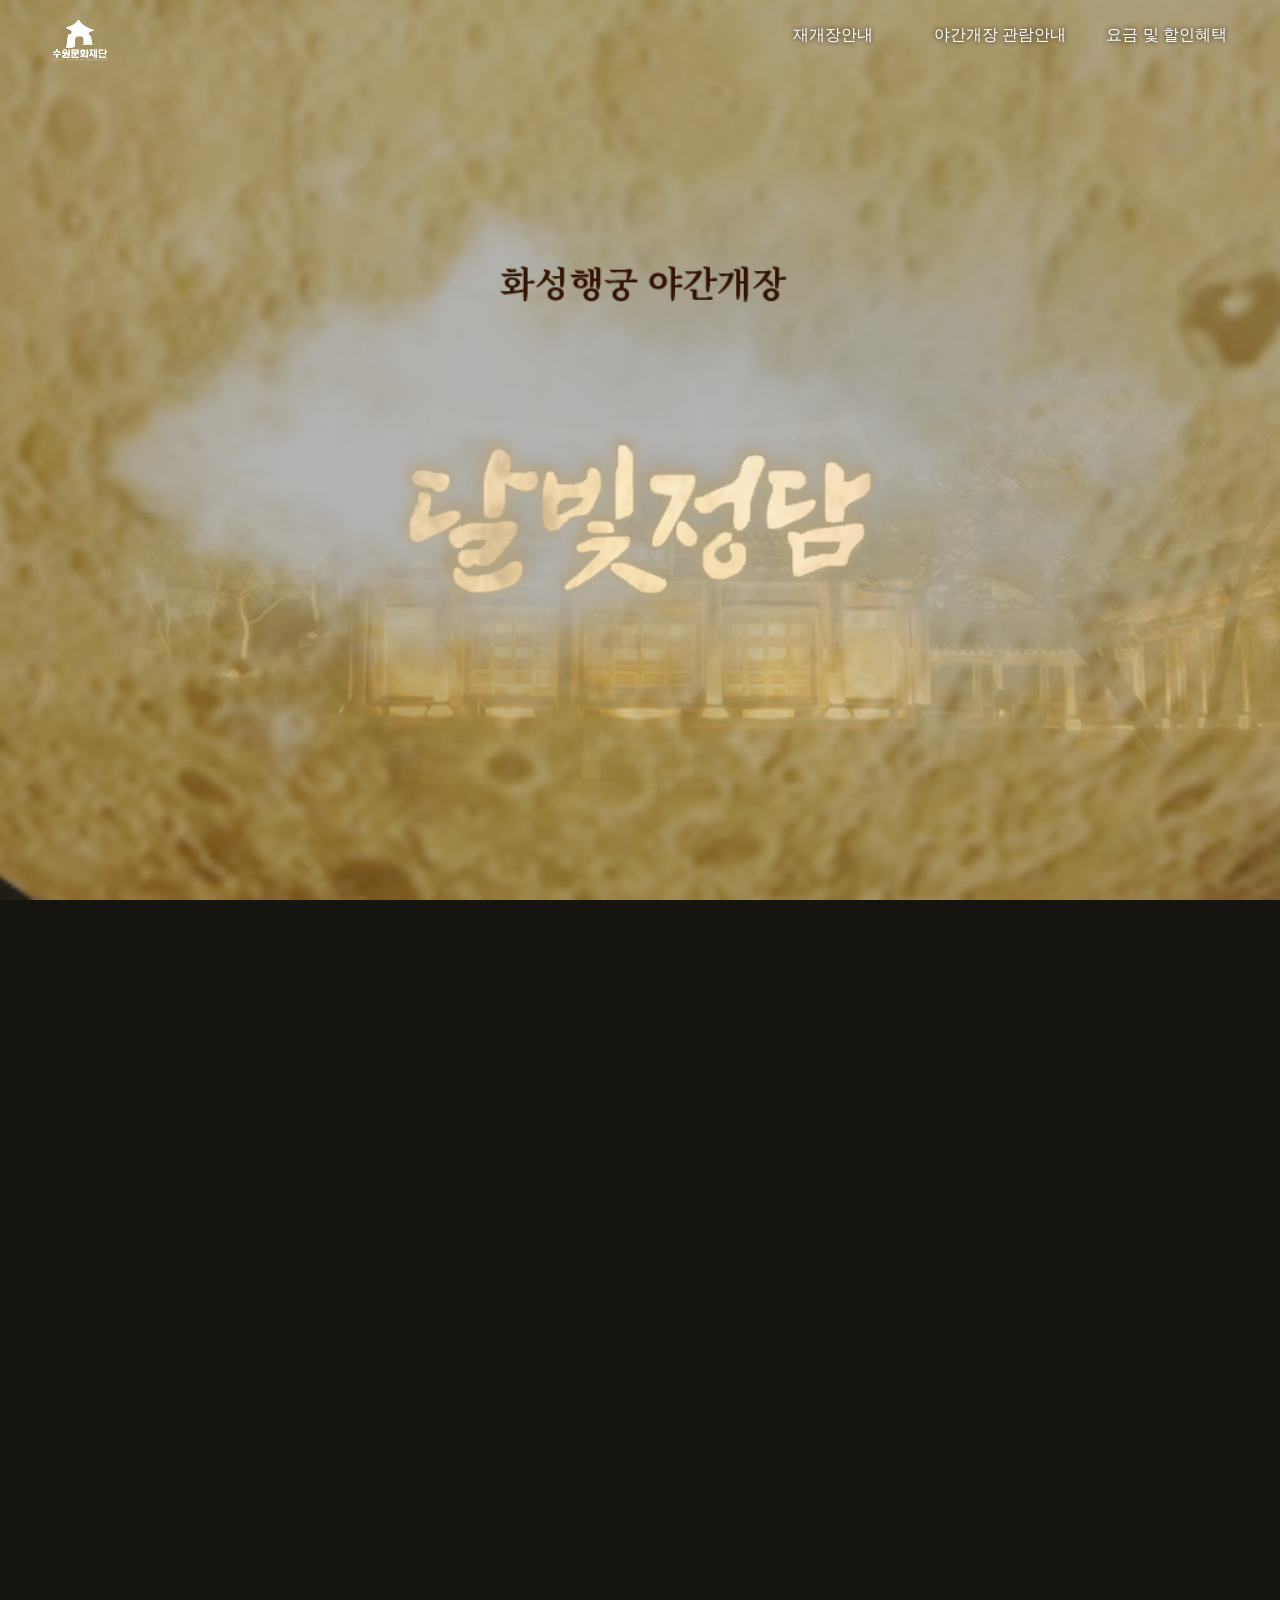
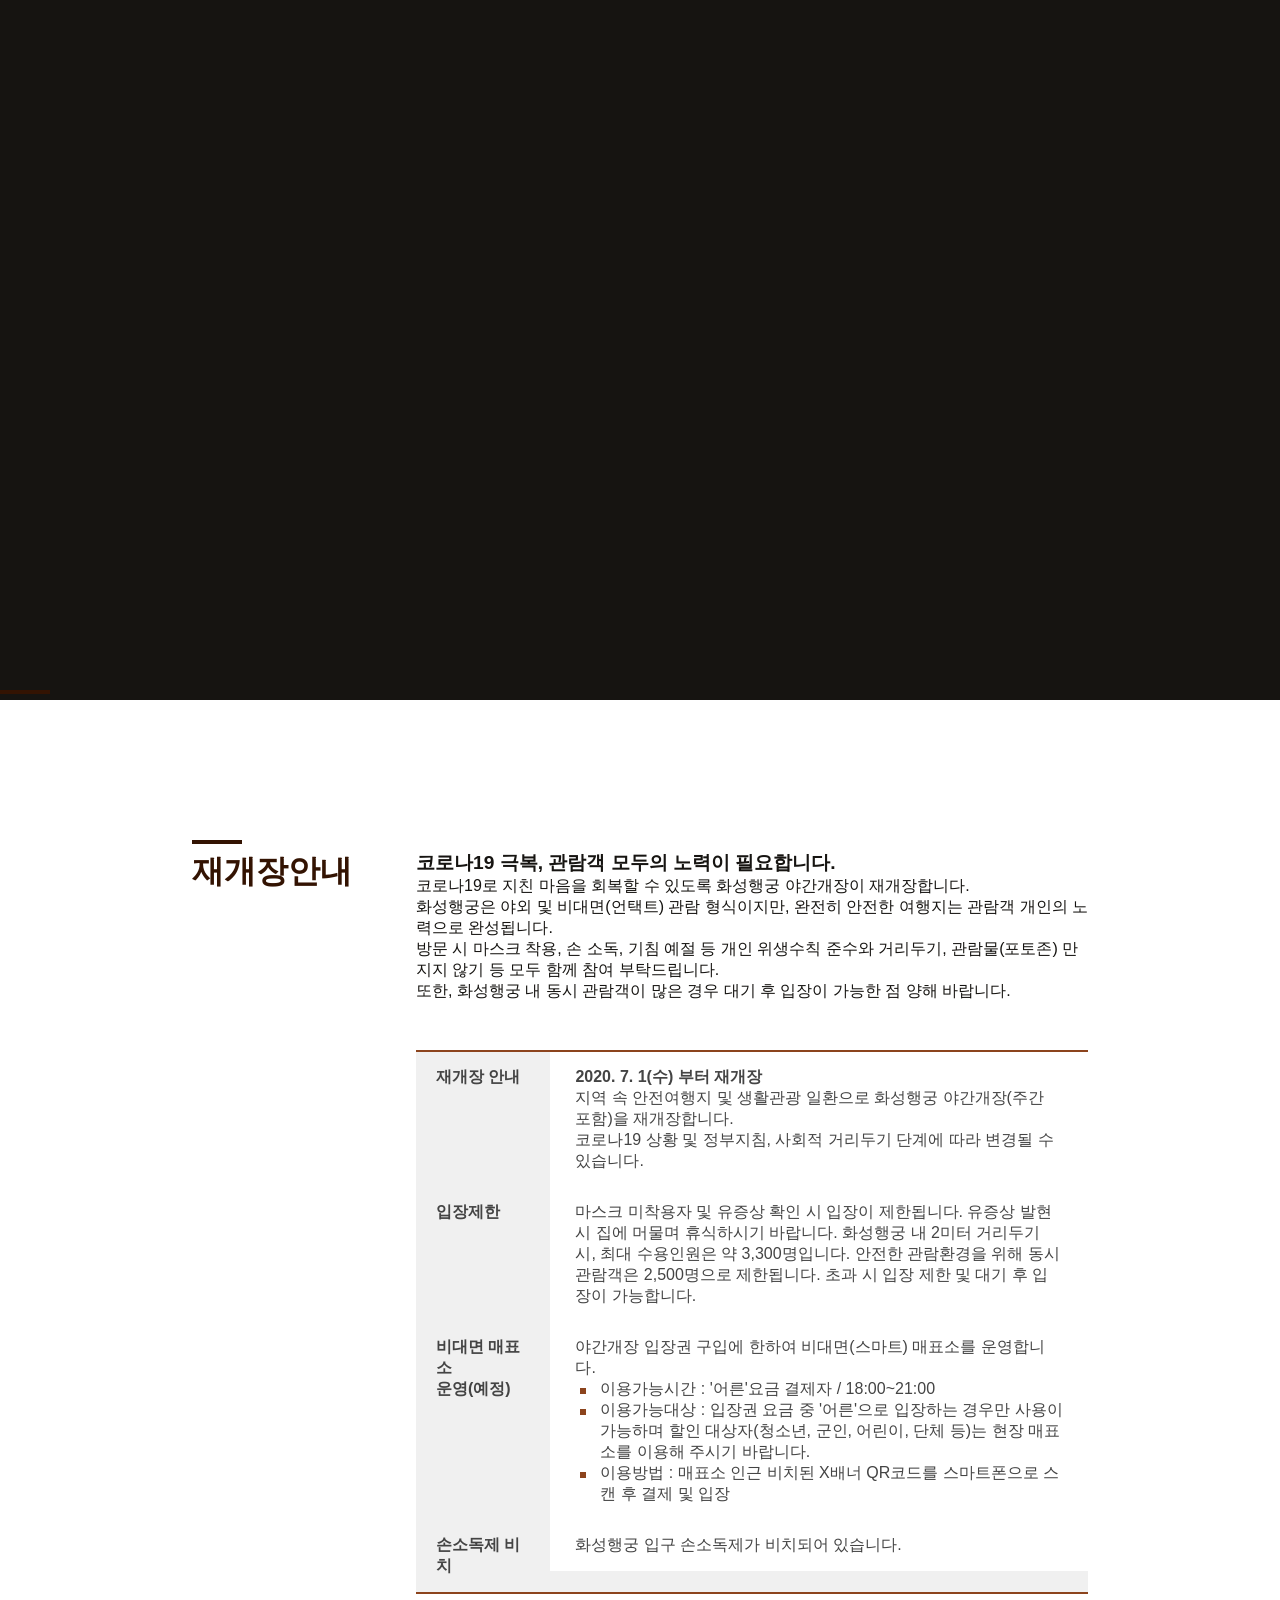
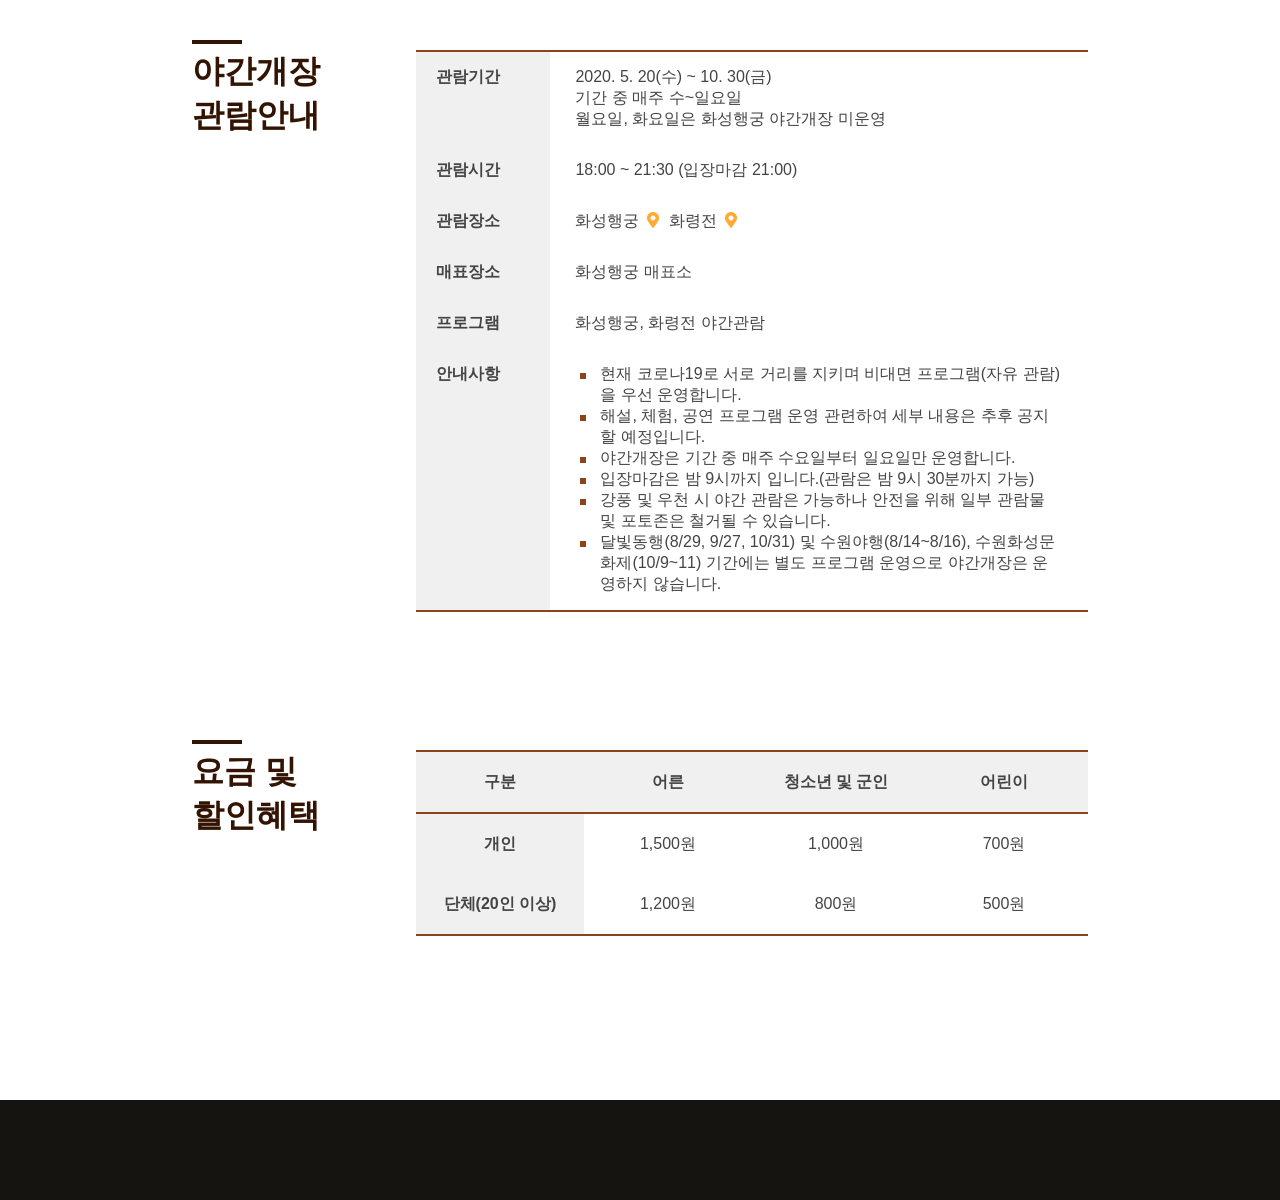
<file: index.html>
<!DOCTYPE html>
<html lang="ko-KR">
<head>
  <meta charset="UTF-8">
  <title>팔도</title>
</head>
<body>
  <script>
    // window.location = './html/main.html';
    // window.location = './html/rwd_product.html';
    window.location = './html/main.html';
  </script>
</body>
</html>
</file>
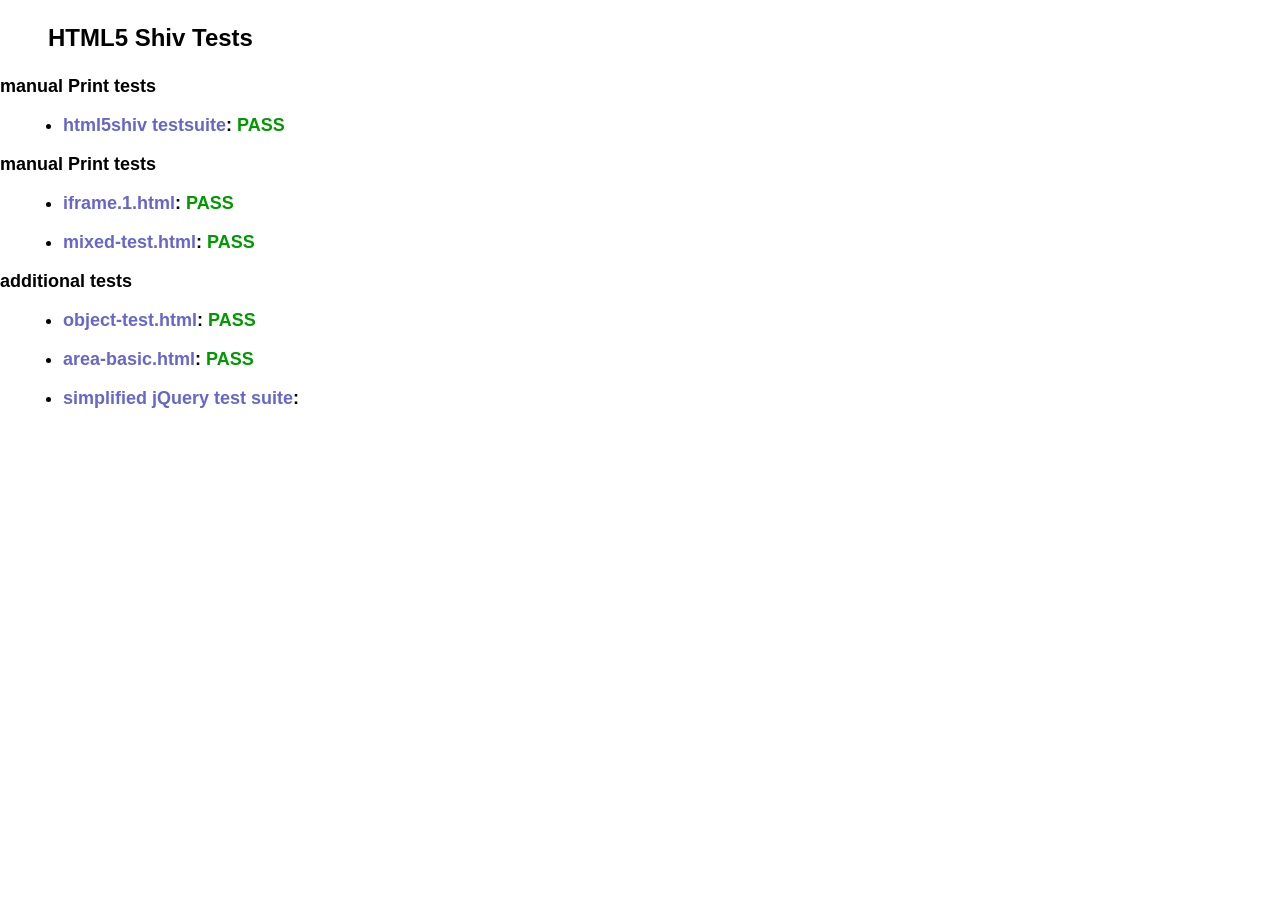
<file: ie/html5shiv/test/index.html>
<!doctype html>
<html>
	<head>
		<meta charset="utf-8">
		<title>IE&lt;9 HTML5 Shiv Tests</title>
		<link rel="stylesheet" href="style.css">
		<script src="../src/html5shiv-printshiv.js"></script>
	</head>
	<body>
		<h1>
			HTML5 Shiv Tests
		</h1>
		<h2>manual Print tests</h2>
		<ul>
			<li>
				<a href="html5shiv.html">html5shiv testsuite</a>: <span class="pass">PASS</span>
			</li>
			
		</ul>
		<h2>manual Print tests</h2>
		<ul>
			<li>
				<a href="iframe.1.html">iframe.1.html</a>: <span class="pass">PASS</span>
			</li>
			<li>
				<a href="mixed-test.html">mixed-test.html</a>: <span class="pass">PASS</span>
			</li>
			
		</ul>
		<h2>additional tests</h2>
		<ul>
			
			<li>
				<a href="object-test.html">object-test.html</a>: <span class="pass">PASS</span>
			</li>
			
			<li>
				<a href="highcharts/area-basic.html">area-basic.html</a>: <span class="pass">PASS</span>
			</li>
			<li>
				<a href="jquery-1.7.1/index.html">simplified jQuery test suite</a>:
			</li>
		</ul>
	<body>
</html>
</file>
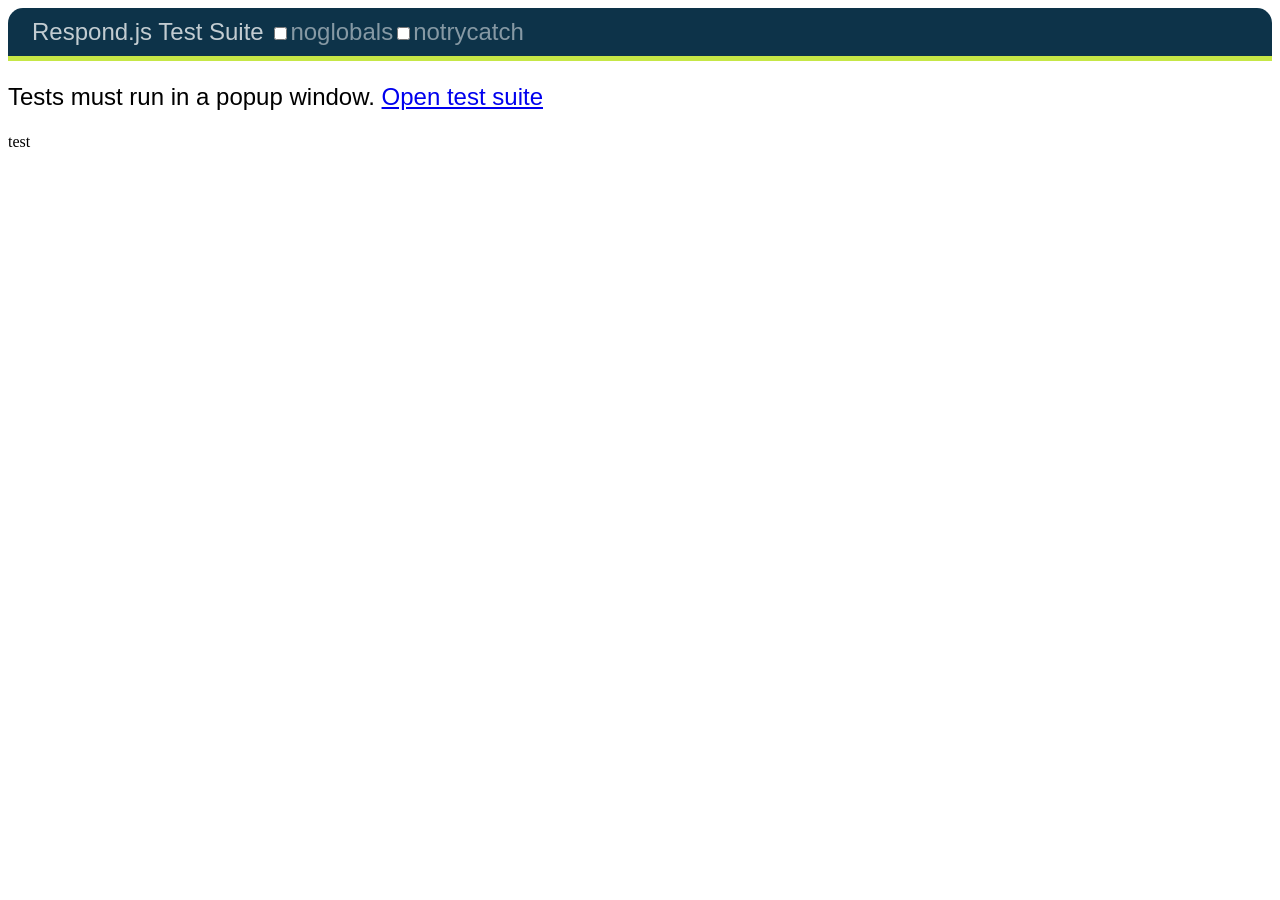
<file: ie/respond/test/unit/index.html>
<!DOCTYPE html>
<html>
<head>
	<meta charset="utf-8" />
	<title>Respond.js Test Suite</title>
	<link rel="stylesheet" href="qunit/qunit.css" media="screen">
	<script src="qunit/qunit.js"></script>
	<link href="test.css" rel="stylesheet" />
	<link href="test2.css" media="screen and (min-width: 950px)" rel="stylesheet" />
	<link href="test3.css" media="screen and (min-width: 68.75em)" rel="stylesheet" />
	<script src="../../dest/respond.src.js"></script>
	<script src="tests.js"></script>

</head>
<body>
	<h1 id="qunit-header">Respond.js Test Suite</h1>
	<h2 id="qunit-banner"></h2>
	<div id="qunit-testrunner-toolbar"></div>
	<h2 id="qunit-userAgent"></h2>
	<ol id="qunit-tests"></ol>
	
	<!-- tests must run in new window -->
	<div id="launcher"></div>
	
	<!-- elem for applying css via queries -->
	<div id="testelem" class="foo">test</div>
	
</body>
</html>
</file>
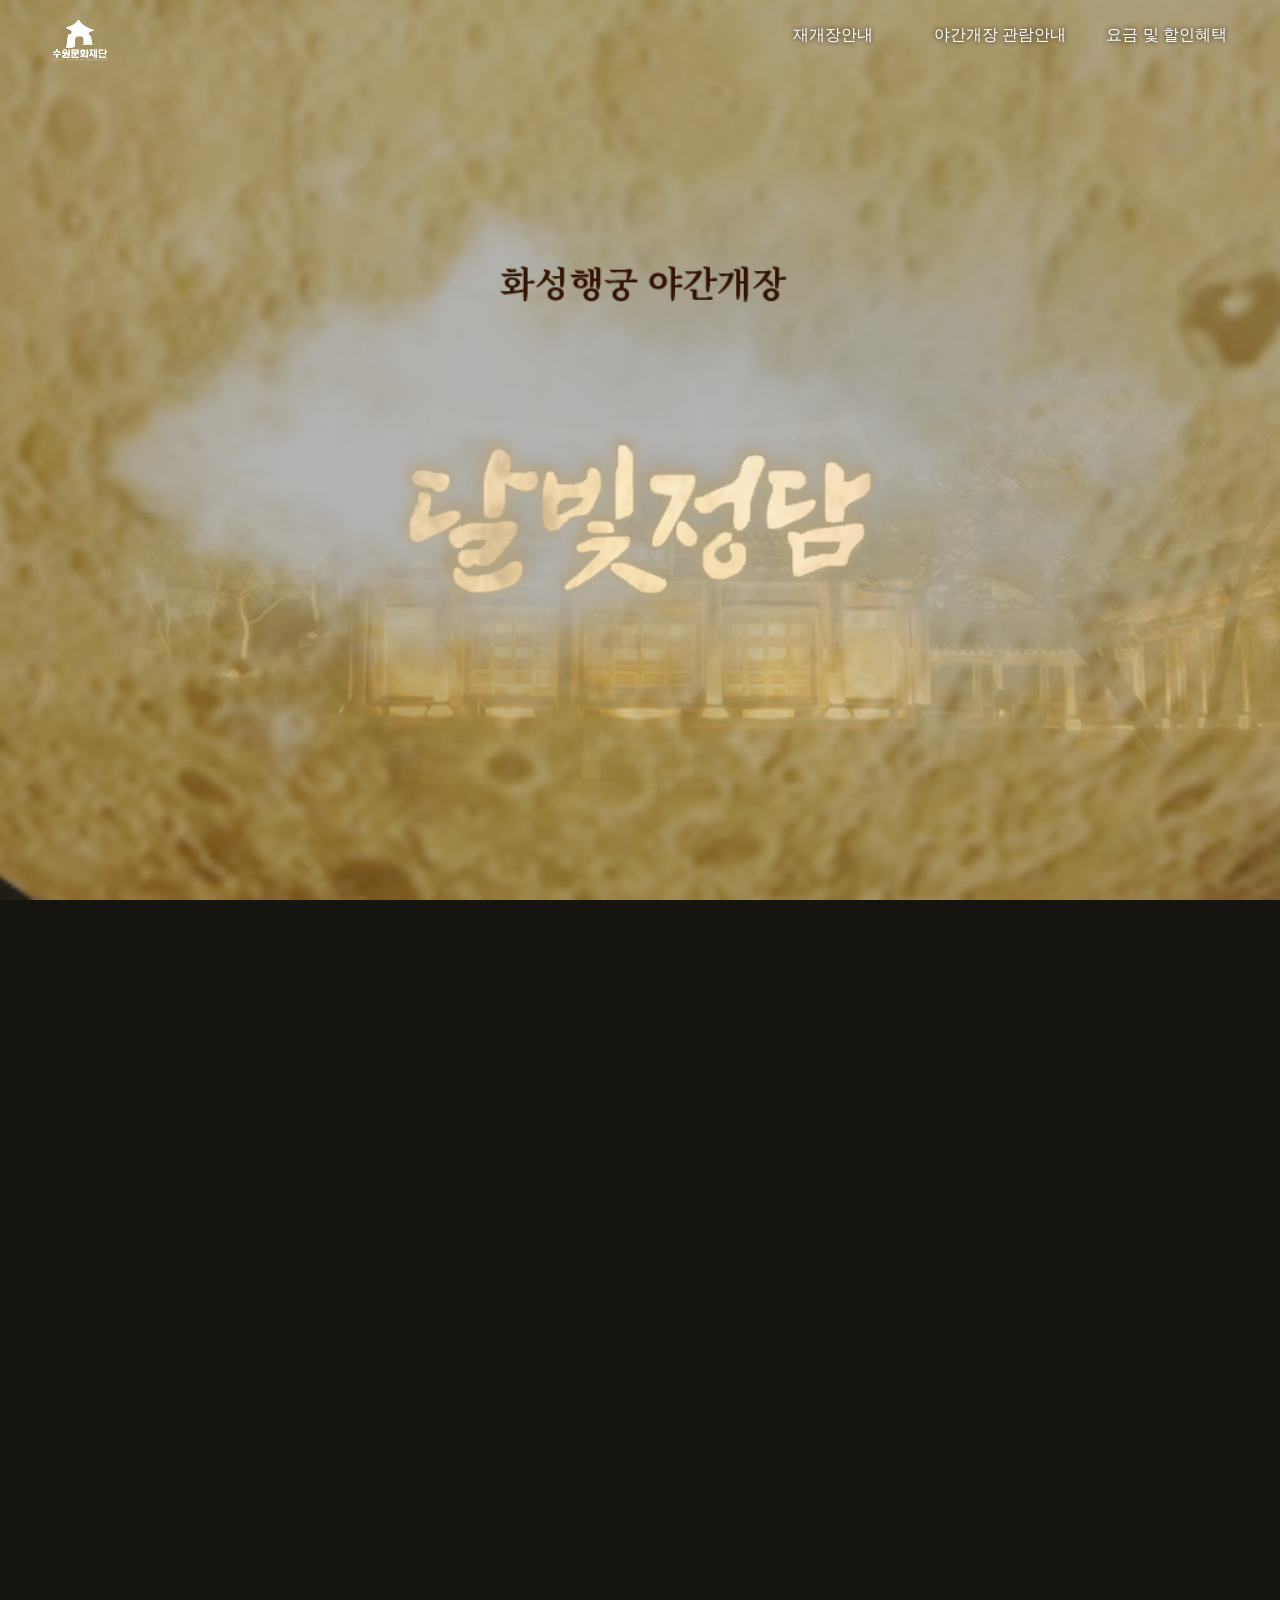
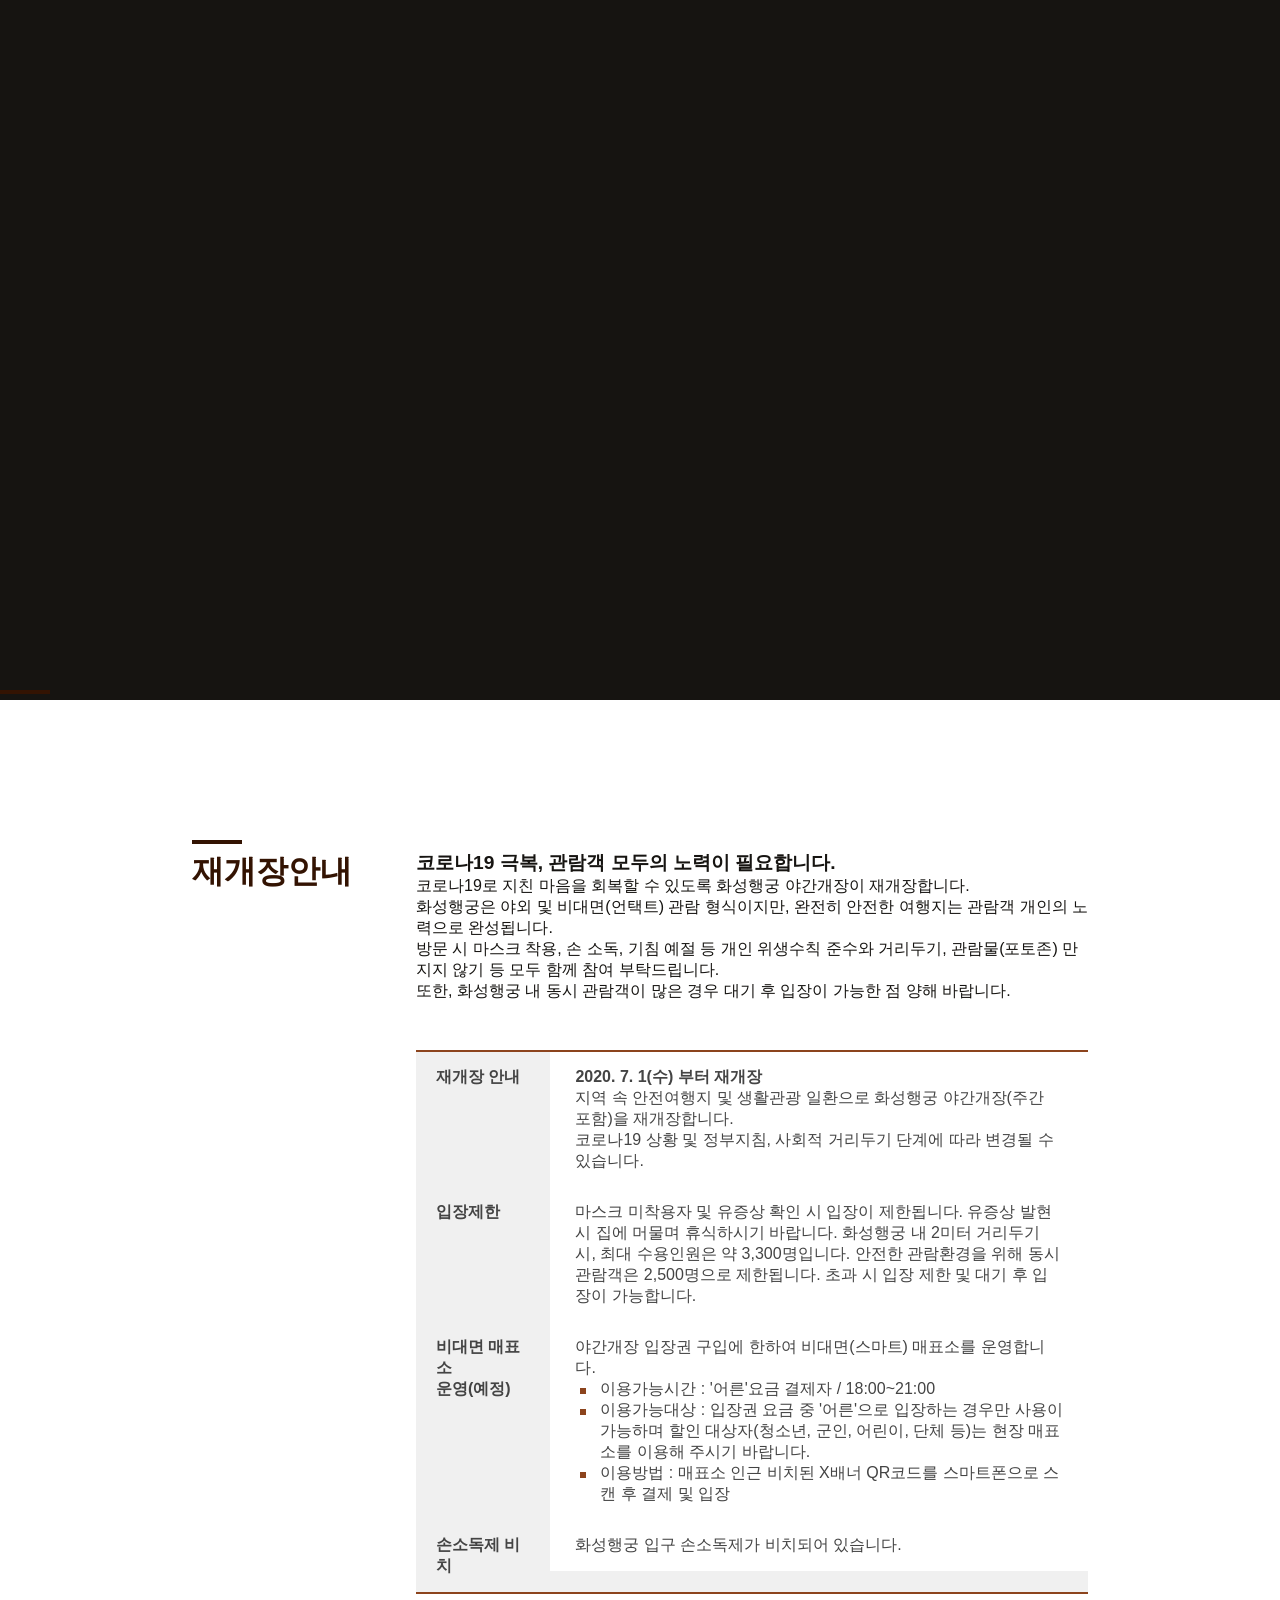
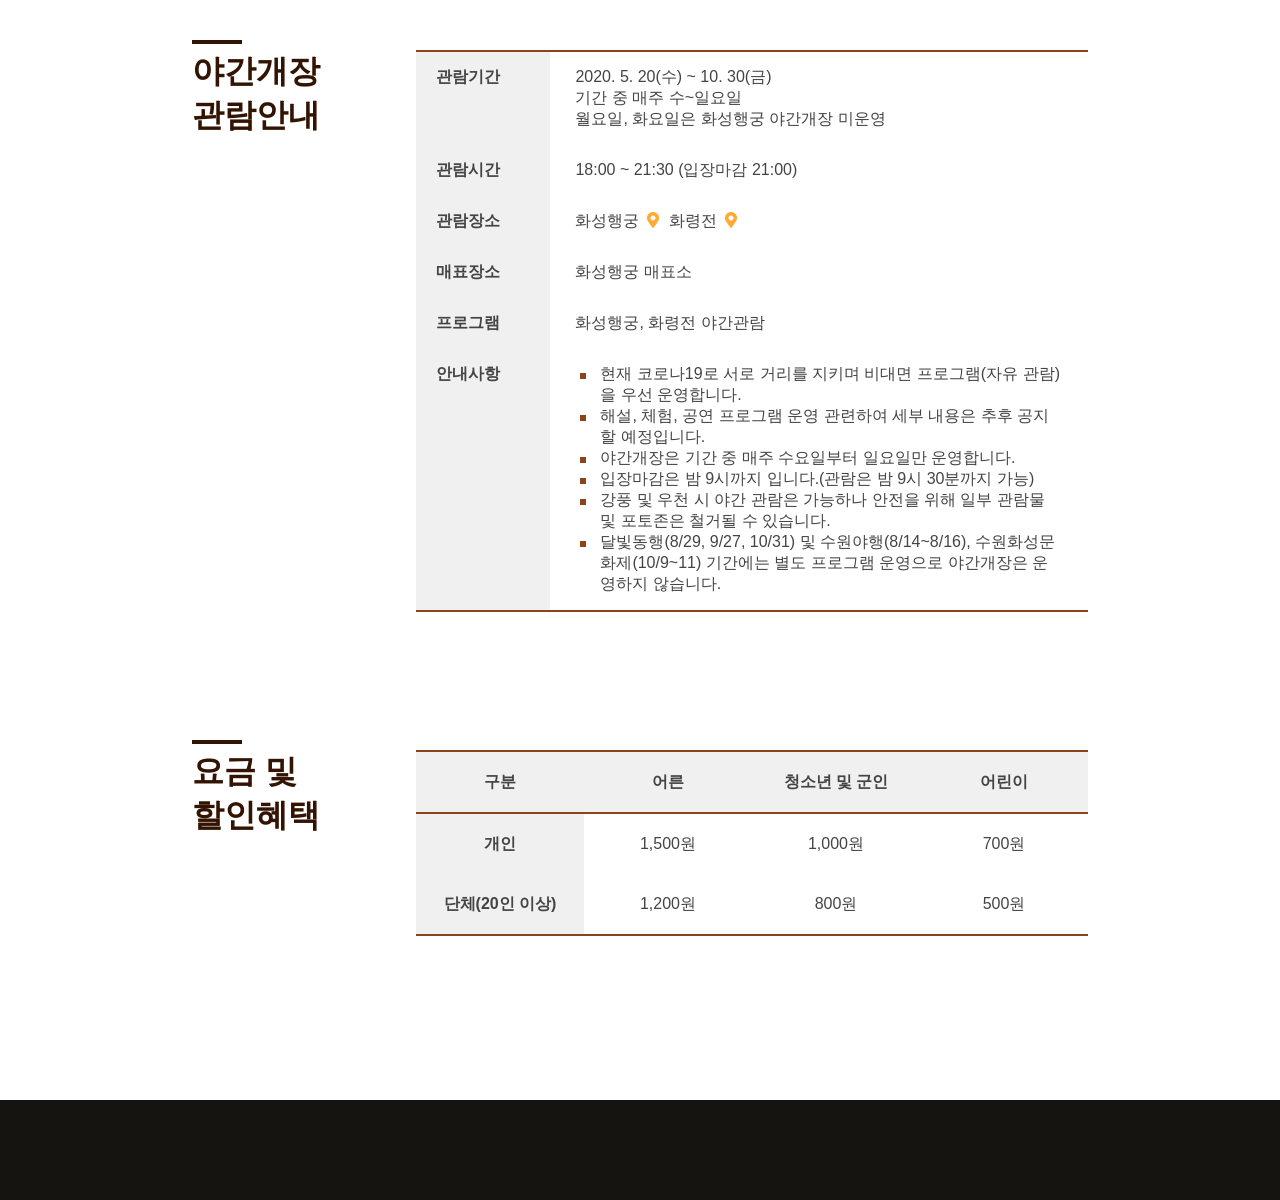
<file: html/main.html>
<!DOCTYPE html>
<!-- main.html -->
<!-- 화성행궁 야간개장 메인페이지 -->
<html lang="ko-KR">
<head>
	<meta charset="UTF-8">
	<meta http-equiv="X-UA-Compatible" content="IE=edge">
	<meta name="viewport" content="width=device-width, user-scalable=yes, initial-scale=1.0, maximum-scale=3.0, minimum-scale=0.5">

	<!-- link -->
	<link rel="stylesheet" href="../fonts/fontawesome-free-5.13.0-web/css/all.css">
	<link rel="stylesheet" href="../css/base/reset.css">
	<link rel="stylesheet" href="../css/base/common.css">
	<link rel="stylesheet" href="../css/src/main.css">

	<!--[if IE]>
	<script src="../ie/html5shiv/dist/html5shiv.min.js"></script>
	<script src="../ie/pie/PIE.js"></script>
	<script src="../ie/respond/dest/respond.min.js"></script>
	<![endif]-->

	<title>화성행궁 야간개장</title>
</head>
<body>
<!-- layout -->
	<div id="wrap">
		<header id="headBox">
			<h1 class="hidden_wrap"><a href="main.html"><span>수원 화성행궁 야간개장</span></a></h1>
			<nav id="gnbBox">
				<h2 class="hidden_wrap"><span>전체메뉴</span></h2>
				<ul>
					<li><a href="#reGuide">재개장안내</a></li>
					<li><a href="#guide">야간개장 관람안내</a></li>
					<li><a href="#fee">요금 및 할인혜택</a></li>
				</ul>
			</nav>
		</header>

		<div id="viewBox">
			<div class="view_01"></div>
			<div class="view_02"></div>
			<div class="view_03"></div>
			<div class="view_04"></div>
			<div class="view_05"></div>
			<div class="view_06"></div>
			<div class="view_07"></div>
		</div>
		<div id="starBox">
			<div class="star"></div>
			<div class="star"></div>
			<div class="star"></div>
			<div class="star"></div>
			<div class="star"></div>
		</div>

		<section id="contentBox">
			<h2 class="hidden_wrap"><span>상세정보</span></h2>
			<div id="reGuide">
				<div class="cont_area reGuide_area clearfix">
					<h2>재개장안내</h2>
					<div class="text_area">
						<p>
							<strong>코로나19 극복, 관람객 모두의 노력이 필요합니다.</strong><br>
							코로나19로 지친 마음을 회복할 수 있도록 화성행궁 야간개장이 재개장합니다.<br>
							화성행궁은 야외 및 비대면(언택트) 관람 형식이지만, 완전히 안전한 여행지는 관람객 개인의 노력으로 완성됩니다.<br>
							방문 시 마스크 착용, 손 소독, 기침 예절 등 개인 위생수칙 준수와 거리두기, 관람물(포토존) 만지지 않기 등 모두 함께 참여 부탁드립니다.<br>
							또한, 화성행궁 내 동시 관람객이 많은 경우 대기 후 입장이 가능한 점 양해 바랍니다.
						</p>
					</div>
					<div class="table_area">
						<dl class="common_table reGuide_table clearfix">
							<dt>재개장 안내</dt>
							<dd>
								<strong>2020. 7. 1(수) 부터 재개장</strong><br>
								지역 속 안전여행지 및 생활관광 일환으로 화성행궁 야간개장(주간 포함)을 재개장합니다.<br>
								코로나19 상황 및 정부지침, 사회적 거리두기 단계에 따라 변경될 수 있습니다.
							</dd>

							<dt>입장제한</dt>
							<dd>마스크 미착용자 및 유증상 확인 시 입장이 제한됩니다.
								유증상 발현 시 집에 머물며 휴식하시기 바랍니다.
								화성행궁 내 2미터 거리두기 시, 최대 수용인원은 약 3,300명입니다. 안전한 관람환경을 위해 동시 관람객은 2,500명으로 제한됩니다. 초과 시 입장 제한 및 대기 후 입장이 가능합니다.</dd>

							<dt>비대면 매표소 <br>운영(예정)</dt>
							<dd>야간개장 입장권 구입에 한하여 비대면(스마트) 매표소를 운영합니다.
								<ul>
									<li>이용가능시간 : '어른'요금 결제자 / 18:00~21:00</li>								
									<li>이용가능대상 : 입장권 요금 중 '어른'으로 입장하는 경우만 사용이 가능하며 할인 대상자(청소년, 군인, 어린이, 단체 등)는 현장 매표소를 이용해 주시기 바랍니다.</li>
									<li>이용방법 : 매표소 인근 비치된 X배너 QR코드를 스마트폰으로 스캔 후 결제 및 입장</li>
								</ul>
							</dd>
							<dt>손소독제 비치</dt>
							<dd>화성행궁 입구 손소독제가 비치되어 있습니다.</dd>
						</dl>
					</div>
				</div>
			</div>
			<div id="guide">
				<div class="cont_area guide_area clearfix">
					<h2>야간개장<br> 관람안내</h2>
					<div class="table_area">
						<dl class="common_table guide_table clearfix">
							<dt>관람기간</dt>
							<dd>2020. 5. 20(수) ~ 10. 30(금)<br>
								기간 중 매주 수~일요일<br>
								월요일, 화요일은 화성행궁 야간개장 미운영
							</dd>

							<dt>관람시간</dt>
							<dd>18:00 ~ 21:30 (입장마감 21:00)</dd>
							
							<dt>관람장소</dt>
							<dd class="hidden_wrap">
								화성행궁
								<a href="https://map.kakao.com/?map_type=TYPE_MAP&itemId=8175657" target="_blank"><span>화성행궁 지도보기</span><i class="fas fa-map-marker-alt"></i></a>
								화령전
								<a href="https://map.kakao.com/?map_type=TYPE_MAP&itemId=10970970" target="_blank"><span>화령전 지도보기</span><i class="fas fa-map-marker-alt"></i></a>
							</dd>

							<dt>매표장소</dt>
							<dd>화성행궁 매표소</dd>
							
							<dt>프로그램</dt>
							<dd>화성행궁, 화령전 야간관람</dd>
							
							<dt>안내사항</dt>
							<dd>
								<ul>
									<li>현재 코로나19로 서로 거리를 지키며 비대면 프로그램(자유 관람)을 우선 운영합니다.</li>
									<li>해설, 체험, 공연 프로그램 운영 관련하여 세부 내용은 추후 공지할 예정입니다.	</li>
									<li>야간개장은 기간 중 매주 수요일부터 일요일만 운영합니다.</li>
									<li>입장마감은 밤 9시까지 입니다.(관람은 밤 9시 30분까지 가능)</li>
									<li>강풍 및 우천 시 야간 관람은 가능하나 안전을 위해 일부 관람물 및 포토존은 철거될 수 있습니다.</li>
									<li>달빛동행(8/29, 9/27, 10/31) 및 수원야행(8/14~8/16), 수원화성문화제(10/9~11) 기간에는 별도 프로그램 운영으로 야간개장은 운영하지 않습니다.</li>
								</ul>
							</dd>
						</dl>
					</div>
				</div>
			</div>

			<div id="fee">
				<div class="cont_area fee_area clearfix">
					<h2>요금 및 <br>할인혜택</h2>
					<div class="table_area">
						<dl class="fee_table_01 clearfix">
							<dt>
								<ul class="clearfix">
									<li>구분</li>
									<li>어른</li>
									<li>청소년 및 군인</li>
									<li>어린이</li>
								</ul>
							</dt>
							
							<dd>
								<dl class="fee_table_02 clearfix">
									<dt>
										<ul>
											<li>개인</li>
											<li>단체(20인 이상)</li>
										</ul>
									</dt>
									<dd>
										<ul class="clearfix">
											<li>1,500원</li>
											<li>1,000원</li>
											<li>700원</li>
										</ul>
									</dd>
									<dd>
										<ul class="clearfix">
											<li>1,200원</li>
											<li>800원</li>
											<li>500원</li>
										</ul>
									</dd>
								</dl>
							</dd>
						</dl>
					</div>
				</div>
			</div>
		</section>

		<footer id="footBox">
			<h2 class="hidden_wrap"><span>주최측 정보</span></h2>
		</footer>
	</div>

<!-- script -->
	<script src="../js/base/jquery-3.5.1.min.js"></script>
	<script src="../js/base/jquery-ui.min.js"></script>

	<script src="../js/src/main.js"></script>
</body>
</html>
</file>
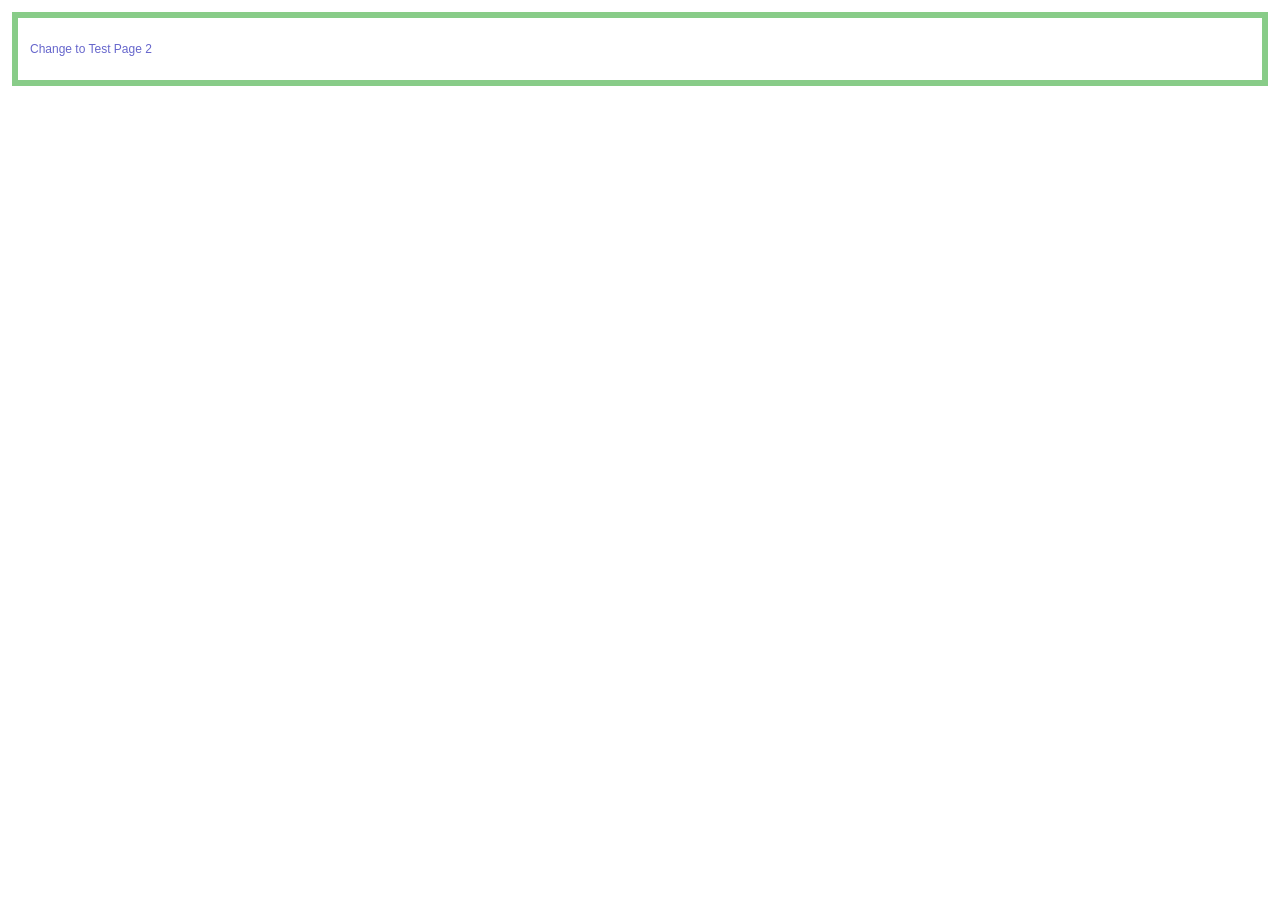
<file: ie/html5shiv/test/iframe.1-1.html>
<!doctype html>
<html>
	<head>
		<meta charset="utf-8">
		<title>Test 1</title>
		<link rel="stylesheet" href="style.css">
		<script src="../src/html5shiv-printshiv.js"></script>
	</head>
	<body>
		<section>
			<p><a href="iframe.1-2.html">Change to Test Page 2</a></p>
		</section>
	</body>
</html>
</file>
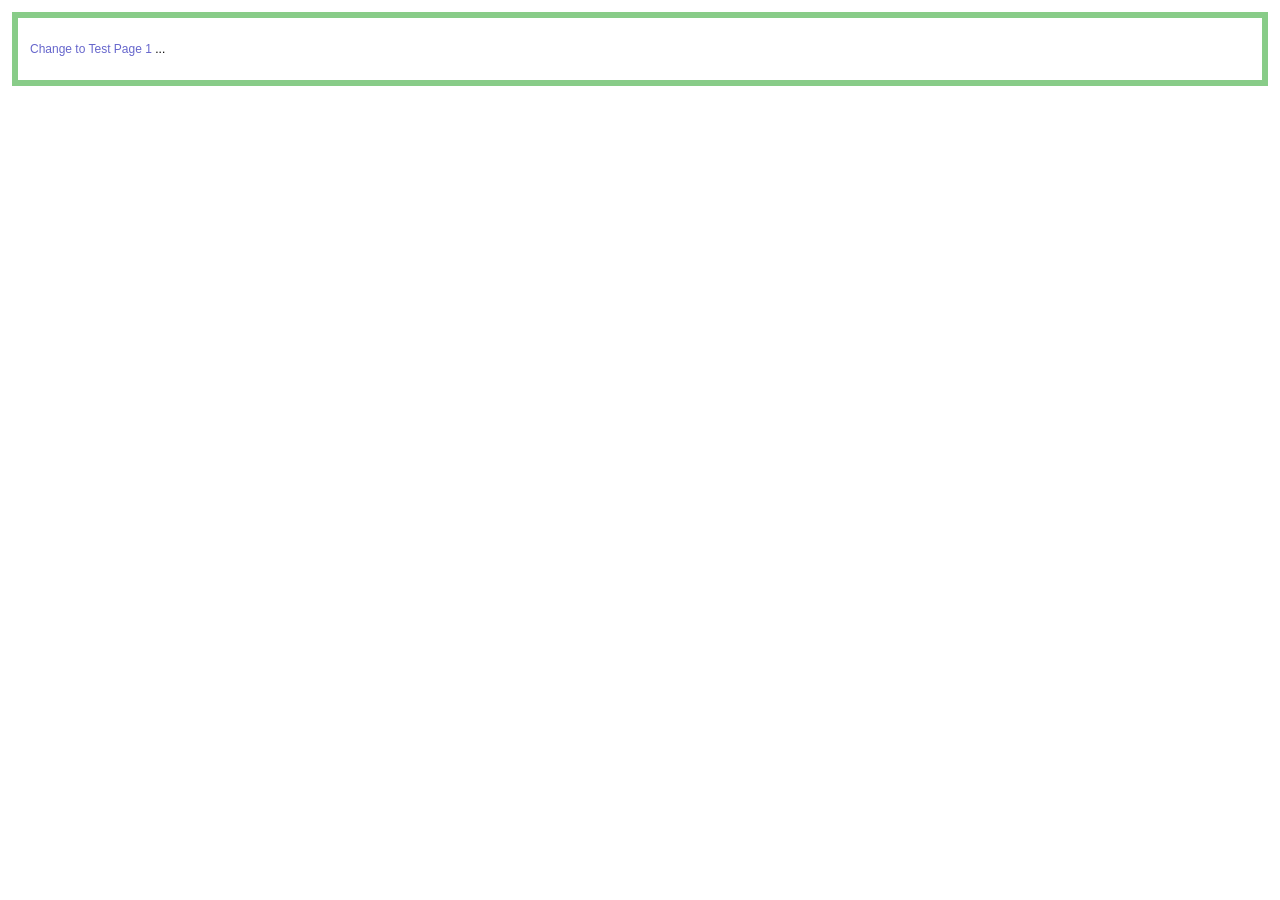
<file: ie/html5shiv/test/iframe.1-2.html>
<!doctype html>
<html>
	<head>
		<meta charset="utf-8">
		<title>Test 2</title>
		<link rel="stylesheet" href="style.css">
		<script src="../src/html5shiv-printshiv.js"></script>
	<body>
		<section>
			<p><a href="iframe.1-1.html">Change to Test Page 1</a> <span contenteditable>...</span></p>
		</section>
	</body>
</html>
</file>
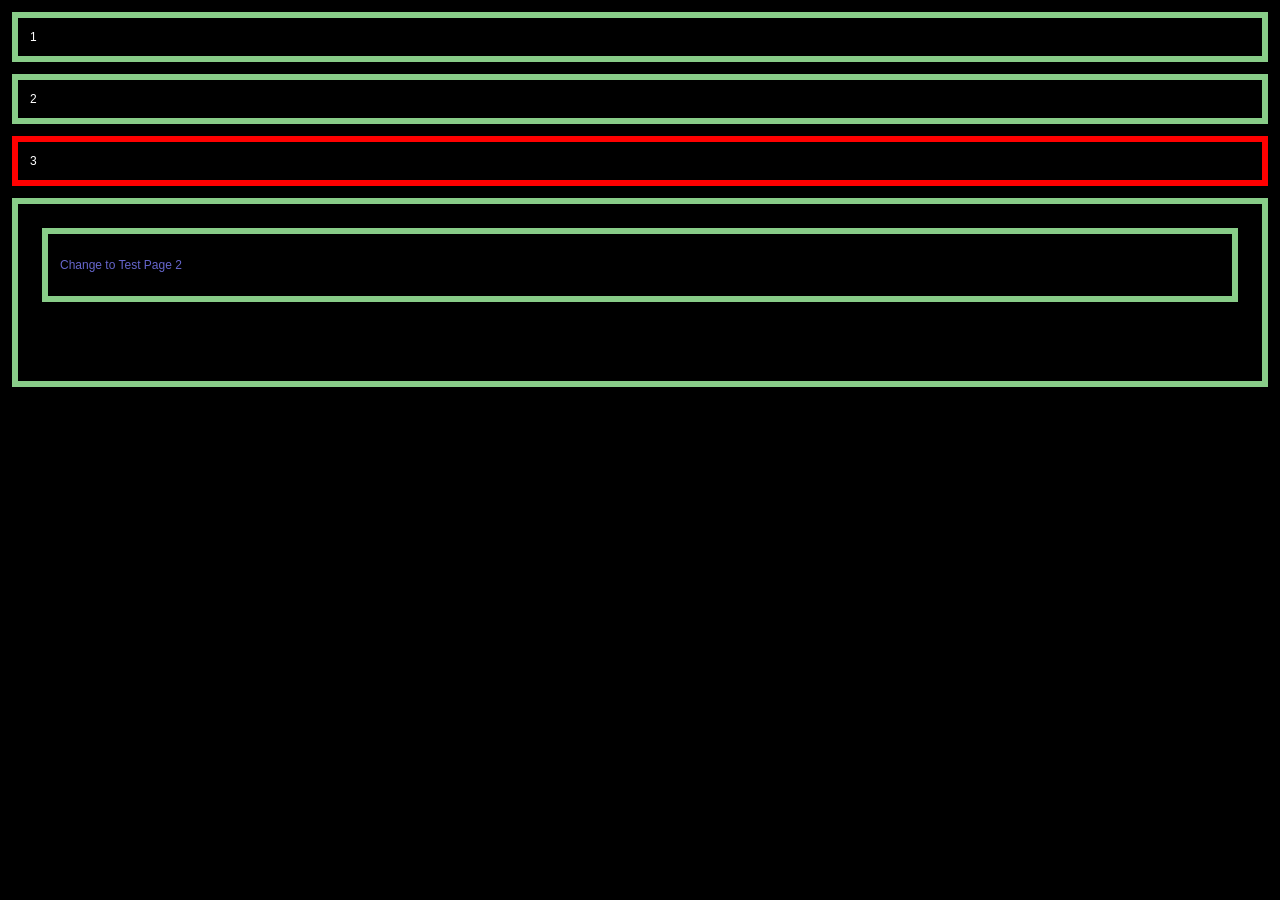
<file: ie/html5shiv/test/iframe.1.html>
<!doctype html>
<html>
	<head>
		<meta charset="utf-8">
		<title>HTML5Shiv</title>
		<link rel="stylesheet" href="style.css">
		<style>
			body {
				color: #fff;
				background: url(data/body-crash.jpg);
			}
		</style>
		<script src="../src/html5shiv-printshiv.js"></script>
		<script src="//use.typekit.com/fbz1vwc.js"></script>
		<script>
			Typekit.load();
		</script>
	</head>
	<body>
		<section>1</section>
		<section>2</section>
		<section style="border-color: red;">3</section>
		<section>
			<iframe src="iframe.1-1.html" style="width:100%;height:100%;" frameborder="0"></iframe>
		</section>
	</body>
</html>
</file>
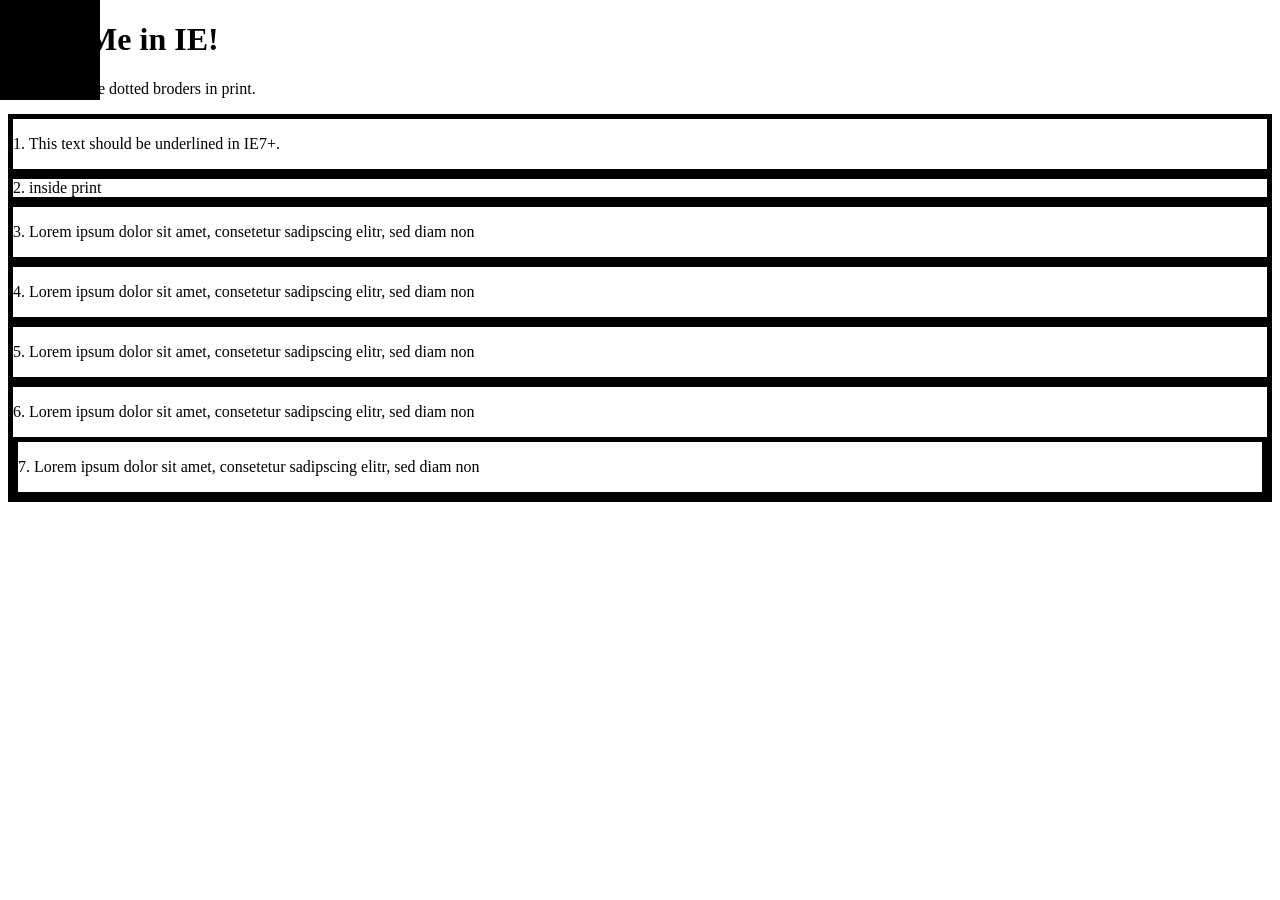
<file: ie/html5shiv/test/mixed-test.html>
<!doctype html>
<html>
	<head>
		<meta charset="utf-8">
		<title>IEPP Test Suite</title>
		<link rel="stylesheet" href="data/inline-mixed-media.css">
		<link rel="stylesheet" href="data/inline-print-media.css">
		<link rel="stylesheet" href="data/print.css" media="print">
		<link rel="stylesheet" href="data/screen.css" media="screen, projection">
		<link rel="stylesheet" href="data/print-styles.css" media="print">
		<style>
			body {
				background: url(data/body-crash.jpg) no-repeat;
			}
		</style>
		<style>
			form {
				margin: 0;
			}
			article#inline-print {
				border: 5px solid #000;
			}
			section div article {
				border: 5px solid #000;
			}
			section[data-article="article"] {
				border: 5px solid #000;
			}
		</style>
		<style media="print">
			article#inline-print {
				border: 5px dotted #000;
			}
			section div article {
				border: 5px dotted #000;
			}
			section[data-article="article"] {
				border: 5px dotted #000;
			}
			p+article {
				text-decoration: underline;
			}
		</style>
		<script src="../src/html5shiv-printshiv.js"></script>
		
		<script src="//use.typekit.com/fbz1vwc.js"></script>
		<script>
			Typekit.load();
		</script>
	</head>
	<body id="print-body-id" class="print-body-class">
		<h1>
			Print Me in IE!
		</h1>
		<p>You should see dotted broders in print.</p>
		<article class="inline-mixed-media">
			<p>
				1. This text should be underlined in IE7+.
			</p>
		</article>
		<article class="inline-print-media">
			<form action="/test/ test">
				<div class="inside-of-form">2. inside print</div>
			</form>
		</article>
		<article class="print">
			<p>
				3. Lorem ipsum dolor sit amet, consetetur sadipscing elitr,  sed diam non
			</p>
		</article>
		<div class="print-styles">
			<article>
				<p>
					4. Lorem ipsum dolor sit amet, consetetur sadipscing elitr,  sed diam non
				</p>
			</article>
		</div>
		<article class="print-styles-print">
			<p>
				5. Lorem ipsum dolor sit amet, consetetur sadipscing elitr,  sed diam non
			</p>
		</article>
		<section>
			<div data-article="article">
				<article>
					<p>
						6. Lorem ipsum dolor sit amet, consetetur sadipscing elitr,  sed diam non
					</p>

					<section data-article="article">
						<p>
							7. Lorem ipsum dolor sit amet, consetetur sadipscing elitr,  sed diam non
						</p>
					</section>
				</article>
			</div>
		</section>
	</body>
</html>
</file>
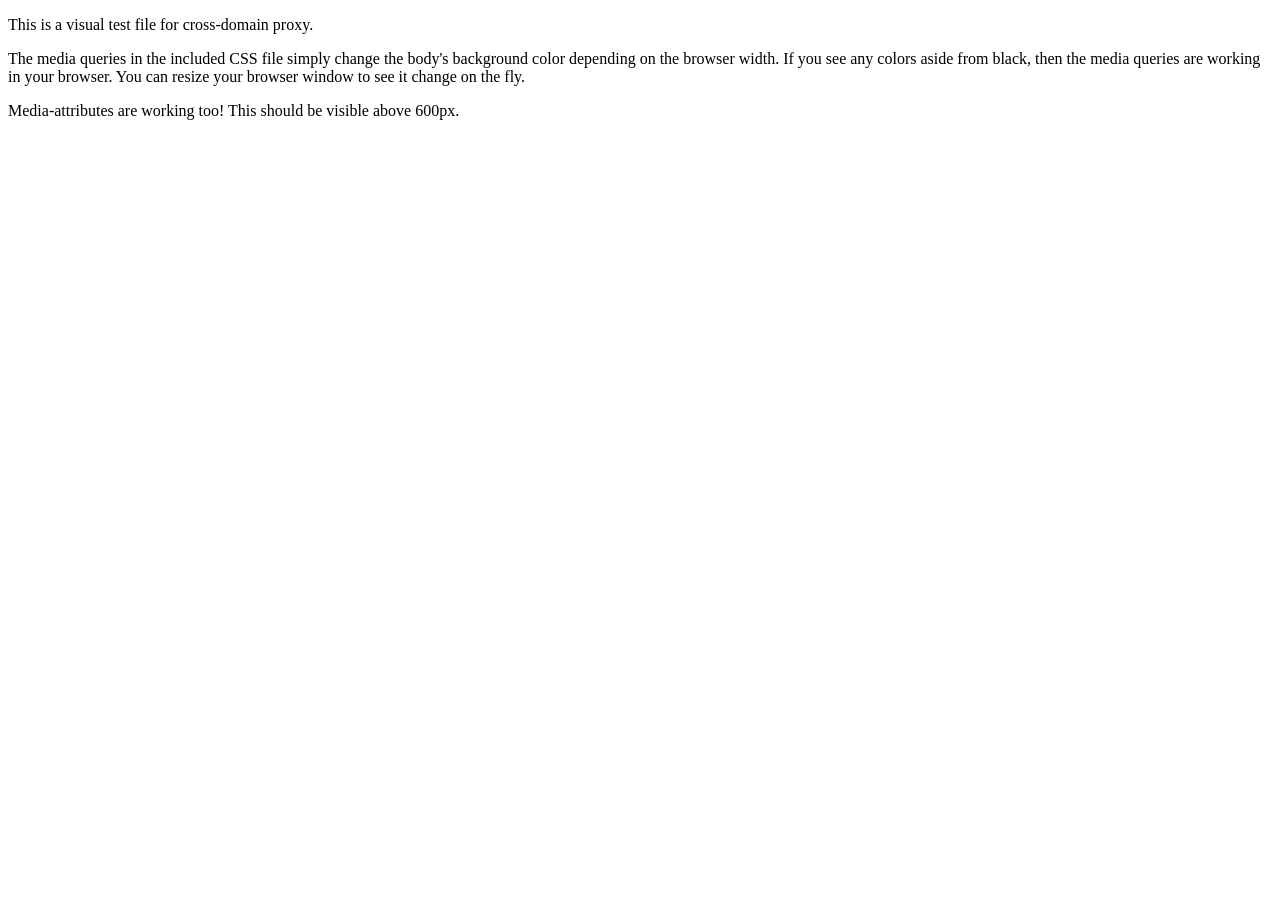
<file: ie/respond/cross-domain/example.html>
<!DOCTYPE html>
<html>
<head>
	<meta charset="utf-8" />
	<title>Respond JS Test Page</title>
	<link href="https://rawgithub.com/scottjehl/Respond/master/test/test.css" rel="stylesheet"/>
	<link href="https://rawgithub.com/scottjehl/Respond/master/test/test2.css" media="screen and (min-width: 600px)" rel="stylesheet"/>
	<script src="../dest/respond.src.js"></script>
	
	<!-- Respond.js proxy on external server -->
	<link href="https://rawgithub.com/scottjehl/Respond/master/cross-domain/respond-proxy.html" id="respond-proxy" rel="respond-proxy" />
	<link href="respond.proxy.gif" id="respond-redirect" rel="respond-redirect" />
	<script src="respond.proxy.js"></script>
</head> 
<body>
	<p>This is a visual test file for cross-domain proxy.</p>

	<p>The media queries in the included CSS file simply change the body's background color depending on the browser width. If you see any colors aside from black, then the media queries are working in your browser. You can resize your browser window to see it change on the fly.</p>


	<p id="attribute-test">Media-attributes are working too! This should be visible above 600px.</p>

</body>
</html>
</file>
<file: ie/html5shiv/test/style.css>
@import url(style.all.css);
@import url(style.print.css);
</file>
<file: ie/respond/test/unit/test.css>
.launcher #qunit-testrunner-toolbar,
.launcher #qunit-userAgent,
.launcher #qunit-tests,
.launcher #qunit-testresult {
	display: none;
}
.launcher #launcher {

	font: 1.5em/1 bold Helvetica, sans-serif;
}

#testelem {
	width: 50px;
	overflow: hidden;
	display: block;
}

/* a style like this should never apply in IE. If it does, tests will fail */
@media screen and (view-mode: minimized) {
	#testelem {
		width: 10px !important;
	}
}

/*styles for 480px and up - media type purposely left out here to test that in the process */
@media (min-width: 480px) {
	#testelem {
		width: 150px;
	}
	#testelem[class=foo] {
		height: 200px;
	}
}

/*styles for 500px and under*/
@media screen and (max-width: 460px) {
	#testelem {
		height: 150px;
	}
}

/* testing em unit support - 33em should be 528px and 35em should be 560px in IE with default font settings */
@media screen and (min-width: 33em) and (max-width: 38em) {
	#testelem {
		width: 75px;
	}
}



/*styles for 620px and up */
@media only screen and (min-width: 620px) {
	#testelem {
		width: 250px;
	}
}


/*styles for 760px and up */
@media only print, only screen and (min-width: 760px) {
	#testelem {
		width: 350px;
	}
}


/*styles for print that shouldn't apply */
@media only print and (min-width: 800px) {
	#testelem {
		width: 500px;
	}
}
</file>
<file: ie/respond/test/unit/test2.css>
/* this stylesheet was referenced via a link that had a media attr defined
it should only apply on window > 950px */
#testelem {
	width: 16px;
}
</file>
<file: ie/respond/test/unit/test3.css>
/* this stylesheet was referenced via a link that had a media attr defined
it should only apply on screen > 87.5em (1400px) */
#testelem {
	width: 25px;
}
</file>
<file: css/base/common.css>
/* common.css */

/* 폰트 */
.font {font-family: 'Noto Sans KR', sans-serif;}

.hidden_wrap span,
.hidden {display: block; position: absolute; z-index: -1; width: 0; height: 0; overflow: hidden;}
.clearfix:after, .clearfix::after {content: " "; display: block; clear: both;} /*content 큰 따옴표 안에 띄어쓰기 한칸 반드시*/
</file>
<file: css/src/main.css>
@charset "UTF-8";
/* main.css */
/* 화성행궁 야간개장 사이트 */
/* 메인페이지 */
#wrap {
  width: 100%;
  height: 100%;
  margin: auto; }

#headBox {
  position: fixed;
  z-index: 100;
  width: 100%;
  height: 80px;
  padding: 10px 30px;
  box-sizing: border-box;
  background-color: rgba(22, 20, 17, 0);
  color: #fff; }
  #headBox h1 {
    float: left;
    width: 100px;
    height: 50px;
    margin-top: 5px;
    background-image: url("../../img/logo_white.svg");
    background-repeat: no-repeat;
    background-position: 50% 50%;
    background-size: contain; }
    #headBox h1 a {
      display: block;
      width: 100%;
      height: 100%; }
  #headBox #gnbBox {
    float: right;
    width: 500px;
    height: 50px; }
    #headBox #gnbBox > ul {
      width: 100%;
      height: 100%; }
    #headBox #gnbBox > ul li {
      position: relative;
      float: left;
      width: 33.333333%;
      height: 100%;
      text-align: center;
      line-height: 50px;
      font-size: 1rem;
      text-shadow: 0rem 0rem 0.3rem #161411; }
      #headBox #gnbBox > ul li a {
        display: block;
        width: 100%;
        height: 100%; }
    #headBox #gnbBox > ul li:after {
      content: "";
      position: absolute;
      bottom: 0;
      left: 0;
      right: 0;
      margin: auto;
      width: 0%;
      height: 3px;
      background-color: #fff;
      transition: all 200ms ease; }
    #headBox #gnbBox ul li.active:after {
      width: 60%; }

#starBox {
  position: fixed;
  left: 0;
  top: 0;
  z-index: 90;
  height: 200px;
  width: 100%;
  overflow: hidden; }

#starBox .star {
  background-size: auto 100%;
  background-position: 50% 0;
  background-repeat: repeat-x;
  height: 200px;
  left: 0;
  position: absolute;
  top: 0;
  transform: translate3d(0, 0, 0);
  width: 200vw; }

@keyframes twinkle {
  from {
    opacity: .3; }
  to {
    opacity: 1; } }

@keyframes star-1 {
  from {
    transform: translate3d(0, 0, 0); }
  to {
    transform: translate3d(-689px, 0, 0); } }

#starBox .star:nth-child(1) {
  animation: twinkle 10s ease-in -5s infinite alternate, star-1 344s linear infinite;
  background-image: url("http://imgur.com/9beLKl9.png"); }

@keyframes star-2 {
  from {
    transform: translate3d(0, 0, 0); }
  to {
    transform: translate3d(-699px, 0, 0); } }

#starBox .star:nth-child(2) {
  animation: twinkle 3s ease-in -3s infinite alternate, star-2 349s linear infinite;
  background-image: url("http://imgur.com/46MRYFa.png"); }

@keyframes star-3 {
  from {
    transform: translate3d(0, 0, 0); }
  to {
    transform: translate3d(-699px, 0, 0); } }

#starBox .star:nth-child(3) {
  animation: twinkle 3.5s ease-in infinite alternate, star-3 349s linear infinite;
  background-image: url("http://imgur.com/46MRYFa.png"); }

@keyframes star-4 {
  from {
    transform: translate3d(0, 0, 0); }
  to {
    transform: translate3d(-480px, 0, 0); } }

#starBox .star:nth-child(4) {
  animation: twinkle 4s ease-in -2s infinite alternate, star-4 240s linear infinite;
  background-image: url("http://imgur.com/BqkETyl.png"); }

@keyframes star-5 {
  from {
    transform: translate3d(0, 0, 0); }
  to {
    transform: translate3d(-486px, 0, 0); } }

#starBox .star:nth-child(5) {
  animation: twinkle 5.5s ease-in infinite alternate, star-5 243s linear infinite;
  background-image: url("http://imgur.com/x1GB77K.png"); }

@keyframes shooting-star {
  0% {
    opacity: 1;
    transform: translate3d(0, 0, 0); }
  25% {
    opacity: 1; }
  100% {
    opacity: 0;
    transform: translate3d(-270px, 180px, 0); } }

#starBox:before {
  animation: 500ms linear 3s shooting-star;
  background-image: url("http://imgur.com/ilhrli3.png");
  background-size: 72px 50px;
  content: ' ';
  height: 50px;
  left: 80%;
  position: absolute;
  top: -50px;
  width: 72px;
  z-index: 100; }

#viewBox {
  position: fixed;
  top: 0;
  left: 0;
  z-index: 10;
  width: 100%;
  height: 100%;
  background-color: #bbb; }
  #viewBox > div {
    position: absolute;
    top: 0;
    left: 0;
    width: 100%;
    height: 100%; }
  #viewBox .view_01 {
    background-image: url("../../img/view_01.png");
    background-repeat: no-repeat;
    background-position: 50% 50%;
    background-size: cover; }
  #viewBox .view_02 {
    background-image: url("../../img/view_02.png");
    background-repeat: no-repeat;
    background-position: 50% 100%;
    background-size: 100% auto; }
  #viewBox .view_03 {
    background-image: url("../../img/view_03.png");
    background-repeat: no-repeat;
    background-position: 50% 100%;
    background-size: cover;
    opacity: 0; }
  #viewBox .view_04 {
    background-image: url("../../img/view_fog_01.png");
    background-repeat: no-repeat;
    background-position: 50% 50%;
    background-size: 100% auto;
    animation: fogRight 8s infinite alternate ease; }

@keyframes fogRight {
  0% {
    transform: translateX(0); }
  20% {
    opacity: 0.8; }
  100% {
    transform: translateX(50px); } }
  #viewBox .view_05 {
    background-image: url("../../img/view_fog_02.png");
    background-repeat: no-repeat;
    background-position: 50% 50%;
    background-size: 100% auto;
    animation: fogLeft 9s infinite alternate ease; }

@keyframes fogLeft {
  0% {
    transform: translateX(0); }
  20% {
    opacity: 0.6; }
  30% {
    opacity: 0.7; }
  90% {
    opacity: 0.8; }
  100% {
    transform: translateX(-80px); } }
  #viewBox .view_06 {
    top: 50%;
    left: 0;
    right: 0;
    z-index: 100;
    margin: auto;
    margin-top: -150px;
    width: 50%;
    height: 50%;
    transition: all 100ms ease-out;
    background-image: url("../../img/view_04_crop.png");
    background-repeat: no-repeat;
    background-position: 50% 50%;
    background-size: 80% auto; }

@keyframes title {
  0% {
    transform: translateX(10px);
    opacity: 1; }
  20% {
    opacity: 0.5; }
  50% {
    opacity: 0.7; }
  70% {
    opacity: 0.5; }
  100% {
    transform: translateX(-10px);
    opacity: 1; } }
  #viewBox .view_07 {
    background-image: url("../../img/view_05.png");
    background-repeat: no-repeat;
    background-position: 50% 50%;
    background-size: 100% auto; }

#contentBox {
  position: relative;
  z-index: 0;
  width: 100%;
  height: auto;
  padding-top: 5500px;
  background-color: #161411; }
  #contentBox .cont_area {
    width: 70%;
    height: auto;
    margin: auto;
    padding-top: 150px; }
  #contentBox h2 {
    position: relative;
    float: left;
    width: 20%;
    height: 100%;
    margin-right: 5%;
    font-size: 2rem;
    color: #331302; }
  #contentBox h2:before {
    content: "";
    position: absolute;
    top: -10px;
    left: 0;
    width: 50px;
    height: 4px;
    background-color: #331302; }
  #contentBox .text_area {
    float: right;
    width: 75%;
    height: 200px; }
    #contentBox .text_area p {
      font-size: 1rem;
      color: #161411; }
      #contentBox .text_area p > strong {
        font-size: 1.2rem;
        margin-bottom: 20px;
        font-weight: bold; }
  #contentBox .table_area {
    float: right;
    width: 75%;
    height: auto; }
  #contentBox .common_table {
    width: 100%;
    height: auto;
    border-top: 2px solid #8c441d;
    border-bottom: 2px solid #8c441d;
    box-sizing: border-box;
    color: #444;
    background-color: #f0f0f0; }
    #contentBox .common_table > dt {
      float: left;
      width: 20%;
      min-width: 125px;
      height: auto;
      padding: 15px 20px;
      box-sizing: border-box;
      font-weight: bold;
      font-size: 1rem; }
    #contentBox .common_table > dd {
      float: left;
      width: 80%;
      height: auto;
      min-height: 30px;
      padding: 15px 25px;
      box-sizing: border-box;
      font-size: 1rem;
      background-color: #fff; }
      #contentBox .common_table > dd > ul {
        width: 100%;
        height: auto;
        padding-left: 25px;
        box-sizing: border-box; }
      #contentBox .common_table > dd > ul li {
        position: relative; }
      #contentBox .common_table > dd > ul li:before {
        content: "";
        position: absolute;
        top: 9px;
        left: -20px;
        width: 6px;
        height: 6px;
        background-color: #8c441d; }

#reGuide {
  width: 100%;
  height: 800px;
  background-color: #fff; }

#guide {
  width: 100%;
  height: 700px;
  background-color: #fff; }
  #guide dd > a {
    display: inline-block;
    width: 12px;
    height: 16px;
    width: 15px;
    height: 15px;
    margin: 0 3px; }
    #guide dd > a > i {
      width: 100%;
      height: 100%;
      color: #fa3; }

#fee {
  width: 100%;
  height: 500px;
  background-color: #fff; }
  #fee .fee_table_01 {
    width: 100%;
    height: auto;
    border-top: 2px solid #8c441d;
    border-bottom: 2px solid #8c441d;
    box-sizing: border-box;
    color: #444;
    text-align: center; }
    #fee .fee_table_01 > dt ul {
      width: 100%;
      height: auto; }
    #fee .fee_table_01 > dt ul li {
      float: left;
      width: 25%;
      height: 60px;
      line-height: 60px;
      border-bottom: 2px solid #8c441d;
      font-weight: bold;
      background-color: #f0f0f0; }
  #fee .fee_table_02 > dt {
    float: left;
    width: 25%; }
    #fee .fee_table_02 > dt > ul {
      width: 100%;
      height: auto; }
    #fee .fee_table_02 > dt > ul li {
      width: 100%;
      height: 60px;
      line-height: 60px;
      font-weight: bold;
      background-color: #f0f0f0; }
  #fee .fee_table_02 > dd {
    float: left;
    width: 75%; }
    #fee .fee_table_02 > dd > ul {
      width: 100%;
      height: auto; }
    #fee .fee_table_02 > dd > ul li {
      float: left;
      width: 33.333333%;
      height: 60px;
      line-height: 60px; }

#footBox {
  width: 100%;
  height: 100px;
  background-color: #161411; }
</file>
<file: ie/html5shiv/test/data/inline-mixed-media.css>
@media screen, handheld {
	article.inline-mixed-media {
		border: 5px solid #000;
	}
}

@media print  {
	article.inline-mixed-media {
		border: 5px dotted #000;
	}
}
</file>
<file: ie/html5shiv/test/data/inline-print-media.css>
.inline-print-media form {
	border: 5px solid #000;
}
@media print  {
	.inline-print-media form {
		border: 5px dotted #000;
	}
}
</file>
<file: ie/html5shiv/test/data/print.css>
article.print {
	border: 5px dotted #000;
}
</file>
<file: ie/html5shiv/test/data/screen.css>
article.print {
	border: 5px solid #000;
}
.print-styles article {
	border: 5px solid #000;
}
article.print-styles-print {
	border: 5px solid #000;
}
</file>
<file: ie/html5shiv/test/data/print-styles.css>
.print-styles article {
	border: 5px dotted #000;
}
@media print {
	article.print-styles-print {
		border: 5px dotted #000;
	}
}
</file>
<file: ie/respond/test/unit/qunit/qunit.css>
/**
 * QUnit v1.3.0pre - A JavaScript Unit Testing Framework
 *
 * http://docs.jquery.com/QUnit
 *
 * Copyright (c) 2011 John Resig, Jörn Zaefferer
 * Dual licensed under the MIT (MIT-LICENSE.txt)
 * or GPL (GPL-LICENSE.txt) licenses.
 */

/** Font Family and Sizes */

#qunit-tests, #qunit-header, #qunit-banner, #qunit-testrunner-toolbar, #qunit-userAgent, #qunit-testresult {
	font-family: "Helvetica Neue Light", "HelveticaNeue-Light", "Helvetica Neue", Calibri, Helvetica, Arial, sans-serif;
}

#qunit-testrunner-toolbar, #qunit-userAgent, #qunit-testresult, #qunit-tests li { font-size: small; }
#qunit-tests { font-size: smaller; }


/** Resets */

#qunit-tests, #qunit-tests ol, #qunit-header, #qunit-banner, #qunit-userAgent, #qunit-testresult {
	margin: 0;
	padding: 0;
}


/** Header */

#qunit-header {
	padding: 0.5em 0 0.5em 1em;

	color: #8699a4;
	background-color: #0d3349;

	font-size: 1.5em;
	line-height: 1em;
	font-weight: normal;

	border-radius: 15px 15px 0 0;
	-moz-border-radius: 15px 15px 0 0;
	-webkit-border-top-right-radius: 15px;
	-webkit-border-top-left-radius: 15px;
}

#qunit-header a {
	text-decoration: none;
	color: #c2ccd1;
}

#qunit-header a:hover,
#qunit-header a:focus {
	color: #fff;
}

#qunit-banner {
	height: 5px;
}

#qunit-testrunner-toolbar {
	padding: 0.5em 0 0.5em 2em;
	color: #5E740B;
	background-color: #eee;
}

#qunit-userAgent {
	padding: 0.5em 0 0.5em 2.5em;
	background-color: #2b81af;
	color: #fff;
	text-shadow: rgba(0, 0, 0, 0.5) 2px 2px 1px;
}


/** Tests: Pass/Fail */

#qunit-tests {
	list-style-position: inside;
}

#qunit-tests li {
	padding: 0.4em 0.5em 0.4em 2.5em;
	border-bottom: 1px solid #fff;
	list-style-position: inside;
}

#qunit-tests.hidepass li.pass, #qunit-tests.hidepass li.running  {
	display: none;
}

#qunit-tests li strong {
	cursor: pointer;
}

#qunit-tests li a {
	padding: 0.5em;
	color: #c2ccd1;
	text-decoration: none;
}
#qunit-tests li a:hover,
#qunit-tests li a:focus {
	color: #000;
}

#qunit-tests ol {
	margin-top: 0.5em;
	padding: 0.5em;

	background-color: #fff;

	border-radius: 15px;
	-moz-border-radius: 15px;
	-webkit-border-radius: 15px;

	box-shadow: inset 0px 2px 13px #999;
	-moz-box-shadow: inset 0px 2px 13px #999;
	-webkit-box-shadow: inset 0px 2px 13px #999;
}

#qunit-tests table {
	border-collapse: collapse;
	margin-top: .2em;
}

#qunit-tests th {
	text-align: right;
	vertical-align: top;
	padding: 0 .5em 0 0;
}

#qunit-tests td {
	vertical-align: top;
}

#qunit-tests pre {
	margin: 0;
	white-space: pre-wrap;
	word-wrap: break-word;
}

#qunit-tests del {
	background-color: #e0f2be;
	color: #374e0c;
	text-decoration: none;
}

#qunit-tests ins {
	background-color: #ffcaca;
	color: #500;
	text-decoration: none;
}

/*** Test Counts */

#qunit-tests b.counts                       { color: black; }
#qunit-tests b.passed                       { color: #5E740B; }
#qunit-tests b.failed                       { color: #710909; }

#qunit-tests li li {
	margin: 0.5em;
	padding: 0.4em 0.5em 0.4em 0.5em;
	background-color: #fff;
	border-bottom: none;
	list-style-position: inside;
}

/*** Passing Styles */

#qunit-tests li li.pass {
	color: #5E740B;
	background-color: #fff;
	border-left: 26px solid #C6E746;
}

#qunit-tests .pass                          { color: #528CE0; background-color: #D2E0E6; }
#qunit-tests .pass .test-name               { color: #366097; }

#qunit-tests .pass .test-actual,
#qunit-tests .pass .test-expected           { color: #999999; }

#qunit-banner.qunit-pass                    { background-color: #C6E746; }

/*** Failing Styles */

#qunit-tests li li.fail {
	color: #710909;
	background-color: #fff;
	border-left: 26px solid #EE5757;
	white-space: pre;
}

#qunit-tests > li:last-child {
	border-radius: 0 0 15px 15px;
	-moz-border-radius: 0 0 15px 15px;
	-webkit-border-bottom-right-radius: 15px;
	-webkit-border-bottom-left-radius: 15px;
}

#qunit-tests .fail                          { color: #000000; background-color: #EE5757; }
#qunit-tests .fail .test-name,
#qunit-tests .fail .module-name             { color: #000000; }

#qunit-tests .fail .test-actual             { color: #EE5757; }
#qunit-tests .fail .test-expected           { color: green;   }

#qunit-banner.qunit-fail                    { background-color: #EE5757; }


/** Result */

#qunit-testresult {
	padding: 0.5em 0.5em 0.5em 2.5em;

	color: #2b81af;
	background-color: #D2E0E6;

	border-bottom: 1px solid white;
}

/** Fixture */

#qunit-fixture {
	position: absolute;
	top: -10000px;
	left: -10000px;
}
</file>
